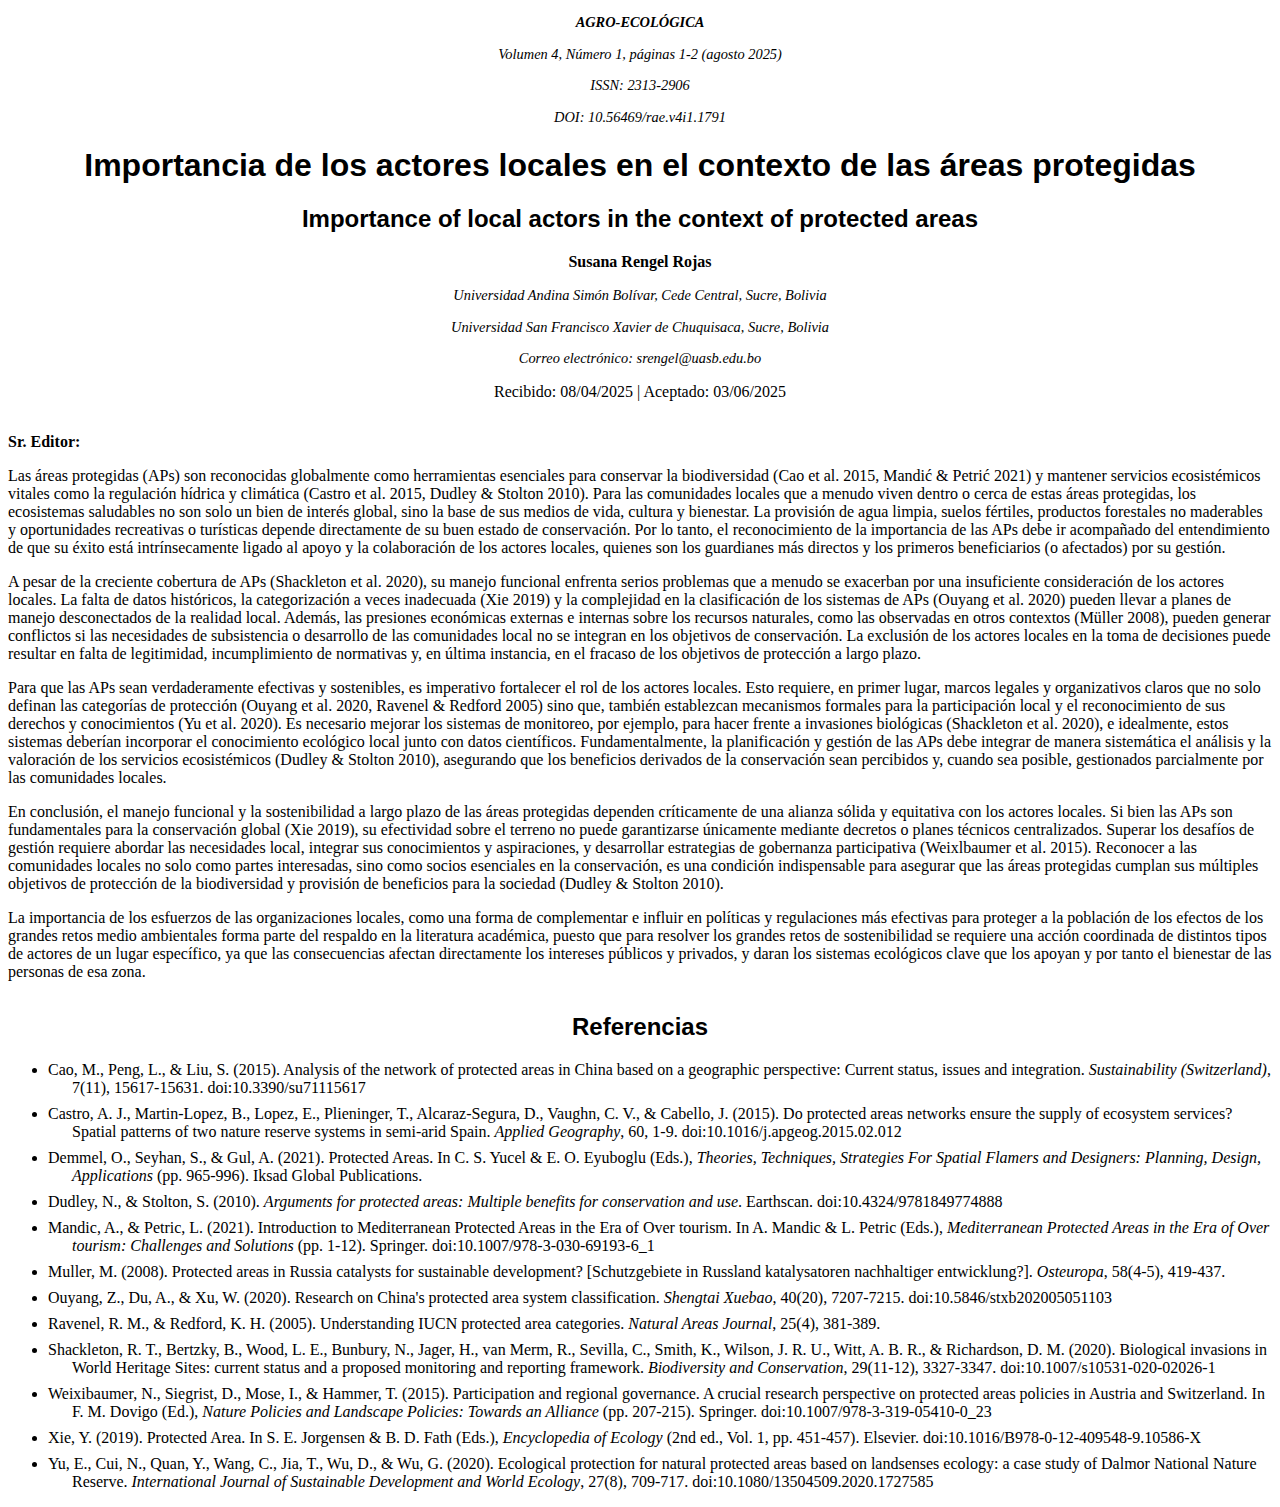
<file: ind.html>
<?xml version="1.0" encoding="UTF-8"?>
<!DOCTYPE html PUBLIC "-//W3C//DTD XHTML 1.1//EN" "http://www.w3.org/TR/xhtml11/DTD/xhtml11.dtd">
<html xmlns="http://www.w3.org/1999/xhtml" xml:lang="es">
<head>
    <title>Importancia de los actores locales en el contexto de las áreas protegidas</title>
    <meta http-equiv="Content-Type" content="application/xhtml+xml; charset=utf-8"/>
    <style type="text/css">
        body {
            font-family: serif;
        }
        h1, h2, h3, h4 {
            font-family: sans-serif;
            text-align: center;
        }
        .revista-meta {
            text-align: center;
            font-style: italic;
            font-size: 0.9em;
        }
        .autor-meta {
            text-align: center;
            margin-top: 1em;
        }
        .afiliacion {
            font-size: 0.9em;
            font-style: italic;
        }
        .seccion {
            margin-top: 2em;
        }
        .referencia-item {
            margin-bottom: 0.5em;
            text-indent: -1.5em;
            padding-left: 1.5em;
        }
    </style>
</head>
<body>
    <div class="revista-meta">
        <p><strong>AGRO-ECOLÓGICA</strong></p>
        <p>Volumen 4, Número 1, páginas 1-2 (agosto 2025)</p>
        <p>ISSN: 2313-2906</p>
        <p>DOI: 10.56469/rae.v4i1.1791</p>
    </div>

    <h1>Importancia de los actores locales en el contexto de las áreas protegidas</h1>
    <h2>Importance of local actors in the context of protected areas</h2>

    <div class="autor-meta">
        <p><strong>Susana Rengel Rojas</strong></p>
        <p class="afiliacion">Universidad Andina Simón Bolívar, Cede Central, Sucre, Bolivia</p>
        <p class="afiliacion">Universidad San Francisco Xavier de Chuquisaca, Sucre, Bolivia</p>
        <p class="afiliacion">Correo electrónico: srengel@uasb.edu.bo</p>
    </div>

    <div class="fechas">
        <p style="text-align: center;">Recibido: 08/04/2025 | Aceptado: 03/06/2025</p>
    </div>

    <div class="seccion">
        <p><strong>Sr. Editor:</strong></p>
        <p>Las áreas protegidas (APs) son reconocidas globalmente como herramientas esenciales para conservar la biodiversidad (Cao et al. 2015, Mandić &amp; Petrić 2021) y mantener servicios ecosistémicos vitales como la regulación hídrica y climática (Castro et al. 2015, Dudley &amp; Stolton 2010). Para las comunidades locales que a menudo viven dentro o cerca de estas áreas protegidas, los ecosistemas saludables no son solo un bien de interés global, sino la base de sus medios de vida, cultura y bienestar. La provisión de agua limpia, suelos fértiles, productos forestales no maderables y oportunidades recreativas o turísticas depende directamente de su buen estado de conservación. Por lo tanto, el reconocimiento de la importancia de las APs debe ir acompañado del entendimiento de que su éxito está intrínsecamente ligado al apoyo y la colaboración de los actores locales, quienes son los guardianes más directos y los primeros beneficiarios (o afectados) por su gestión.</p>
        <p>A pesar de la creciente cobertura de APs (Shackleton et al. 2020), su manejo funcional enfrenta serios problemas que a menudo se exacerban por una insuficiente consideración de los actores locales. La falta de datos históricos, la categorización a veces inadecuada (Xie 2019) y la complejidad en la clasificación de los sistemas de APs (Ouyang et al. 2020) pueden llevar a planes de manejo desconectados de la realidad local. Además, las presiones económicas externas e internas sobre los recursos naturales, como las observadas en otros contextos (Müller 2008), pueden generar conflictos si las necesidades de subsistencia o desarrollo de las comunidades local no se integran en los objetivos de conservación. La exclusión de los actores locales en la toma de decisiones puede resultar en falta de legitimidad, incumplimiento de normativas y, en última instancia, en el fracaso de los objetivos de protección a largo plazo.</p>
        <p>Para que las APs sean verdaderamente efectivas y sostenibles, es imperativo fortalecer el rol de los actores locales. Esto requiere, en primer lugar, marcos legales y organizativos claros que no solo definan las categorías de protección (Ouyang et al. 2020, Ravenel &amp; Redford 2005) sino que, también establezcan mecanismos formales para la participación local y el reconocimiento de sus derechos y conocimientos (Yu et al. 2020). Es necesario mejorar los sistemas de monitoreo, por ejemplo, para hacer frente a invasiones biológicas (Shackleton et al. 2020), e idealmente, estos sistemas deberían incorporar el conocimiento ecológico local junto con datos científicos. Fundamentalmente, la planificación y gestión de las APs debe integrar de manera sistemática el análisis y la valoración de los servicios ecosistémicos (Dudley &amp; Stolton 2010), asegurando que los beneficios derivados de la conservación sean percibidos y, cuando sea posible, gestionados parcialmente por las comunidades locales.</p>
        <p>En conclusión, el manejo funcional y la sostenibilidad a largo plazo de las áreas protegidas dependen críticamente de una alianza sólida y equitativa con los actores locales. Si bien las APs son fundamentales para la conservación global (Xie 2019), su efectividad sobre el terreno no puede garantizarse únicamente mediante decretos o planes técnicos centralizados. Superar los desafíos de gestión requiere abordar las necesidades local, integrar sus conocimientos y aspiraciones, y desarrollar estrategias de gobernanza participativa (Weixlbaumer et al. 2015). Reconocer a las comunidades locales no solo como partes interesadas, sino como socios esenciales en la conservación, es una condición indispensable para asegurar que las áreas protegidas cumplan sus múltiples objetivos de protección de la biodiversidad y provisión de beneficios para la sociedad (Dudley &amp; Stolton 2010).</p>
        <p>La importancia de los esfuerzos de las organizaciones locales, como una forma de complementar e influir en políticas y regulaciones más efectivas para proteger a la población de los efectos de los grandes retos medio ambientales forma parte del respaldo en la literatura académica, puesto que para resolver los grandes retos de sostenibilidad se requiere una acción coordinada de distintos tipos de actores de un lugar específico, ya que las consecuencias afectan directamente los intereses públicos y privados, y daran los sistemas ecológicos clave que los apoyan y por tanto el bienestar de las personas de esa zona.</p>
    </div>

    <div class="seccion">
        <h2>Referencias</h2>
        <ul>
            <li class="referencia-item">
                Cao, M., Peng, L., &amp; Liu, S. (2015). Analysis of the network of protected areas in China based on a geographic perspective: Current status, issues and integration. <em>Sustainability (Switzerland)</em>, 7(11), 15617-15631. doi:10.3390/su71115617
            </li>
            <li class="referencia-item">
                Castro, A. J., Martin-Lopez, B., Lopez, E., Plieninger, T., Alcaraz-Segura, D., Vaughn, C. V., &amp; Cabello, J. (2015). Do protected areas networks ensure the supply of ecosystem services? Spatial patterns of two nature reserve systems in semi-arid Spain. <em>Applied Geography</em>, 60, 1-9. doi:10.1016/j.apgeog.2015.02.012
            </li>
            <li class="referencia-item">
                Demmel, O., Seyhan, S., &amp; Gul, A. (2021). Protected Areas. In C. S. Yucel &amp; E. O. Eyuboglu (Eds.), <em>Theories, Techniques, Strategies For Spatial Flamers and Designers: Planning, Design, Applications</em> (pp. 965-996). Iksad Global Publications.
            </li>
            <li class="referencia-item">
                Dudley, N., &amp; Stolton, S. (2010). <em>Arguments for protected areas: Multiple benefits for conservation and use</em>. Earthscan. doi:10.4324/9781849774888
            </li>
            <li class="referencia-item">
                Mandic, A., &amp; Petric, L. (2021). Introduction to Mediterranean Protected Areas in the Era of Over tourism. In A. Mandic &amp; L. Petric (Eds.), <em>Mediterranean Protected Areas in the Era of Over tourism: Challenges and Solutions</em> (pp. 1-12). Springer. doi:10.1007/978-3-030-69193-6_1
            </li>
            <li class="referencia-item">
                Muller, M. (2008). Protected areas in Russia catalysts for sustainable development? [Schutzgebiete in Russland katalysatoren nachhaltiger entwicklung?]. <em>Osteuropa</em>, 58(4-5), 419-437.
            </li>
            <li class="referencia-item">
                Ouyang, Z., Du, A., &amp; Xu, W. (2020). Research on China's protected area system classification. <em>Shengtai Xuebao</em>, 40(20), 7207-7215. doi:10.5846/stxb202005051103
            </li>
            <li class="referencia-item">
                Ravenel, R. M., &amp; Redford, K. H. (2005). Understanding IUCN protected area categories. <em>Natural Areas Journal</em>, 25(4), 381-389.
            </li>
            <li class="referencia-item">
                Shackleton, R. T., Bertzky, B., Wood, L. E., Bunbury, N., Jager, H., van Merm, R., Sevilla, C., Smith, K., Wilson, J. R. U., Witt, A. B. R., &amp; Richardson, D. M. (2020). Biological invasions in World Heritage Sites: current status and a proposed monitoring and reporting framework. <em>Biodiversity and Conservation</em>, 29(11-12), 3327-3347. doi:10.1007/s10531-020-02026-1
            </li>
            <li class="referencia-item">
                Weixibaumer, N., Siegrist, D., Mose, I., &amp; Hammer, T. (2015). Participation and regional governance. A crucial research perspective on protected areas policies in Austria and Switzerland. In F. M. Dovigo (Ed.), <em>Nature Policies and Landscape Policies: Towards an Alliance</em> (pp. 207-215). Springer. doi:10.1007/978-3-319-05410-0_23
            </li>
            <li class="referencia-item">
                Xie, Y. (2019). Protected Area. In S. E. Jorgensen &amp; B. D. Fath (Eds.), <em>Encyclopedia of Ecology</em> (2nd ed., Vol. 1, pp. 451-457). Elsevier. doi:10.1016/B978-0-12-409548-9.10586-X
            </li>
            <li class="referencia-item">
                Yu, E., Cui, N., Quan, Y., Wang, C., Jia, T., Wu, D., &amp; Wu, G. (2020). Ecological protection for natural protected areas based on landsenses ecology: a case study of Dalmor National Nature Reserve. <em>International Journal of Sustainable Development and World Ecology</em>, 27(8), 709-717. doi:10.1080/13504509.2020.1727585
            </li>
        </ul>
    </div>
</body>
</html>
</file>
